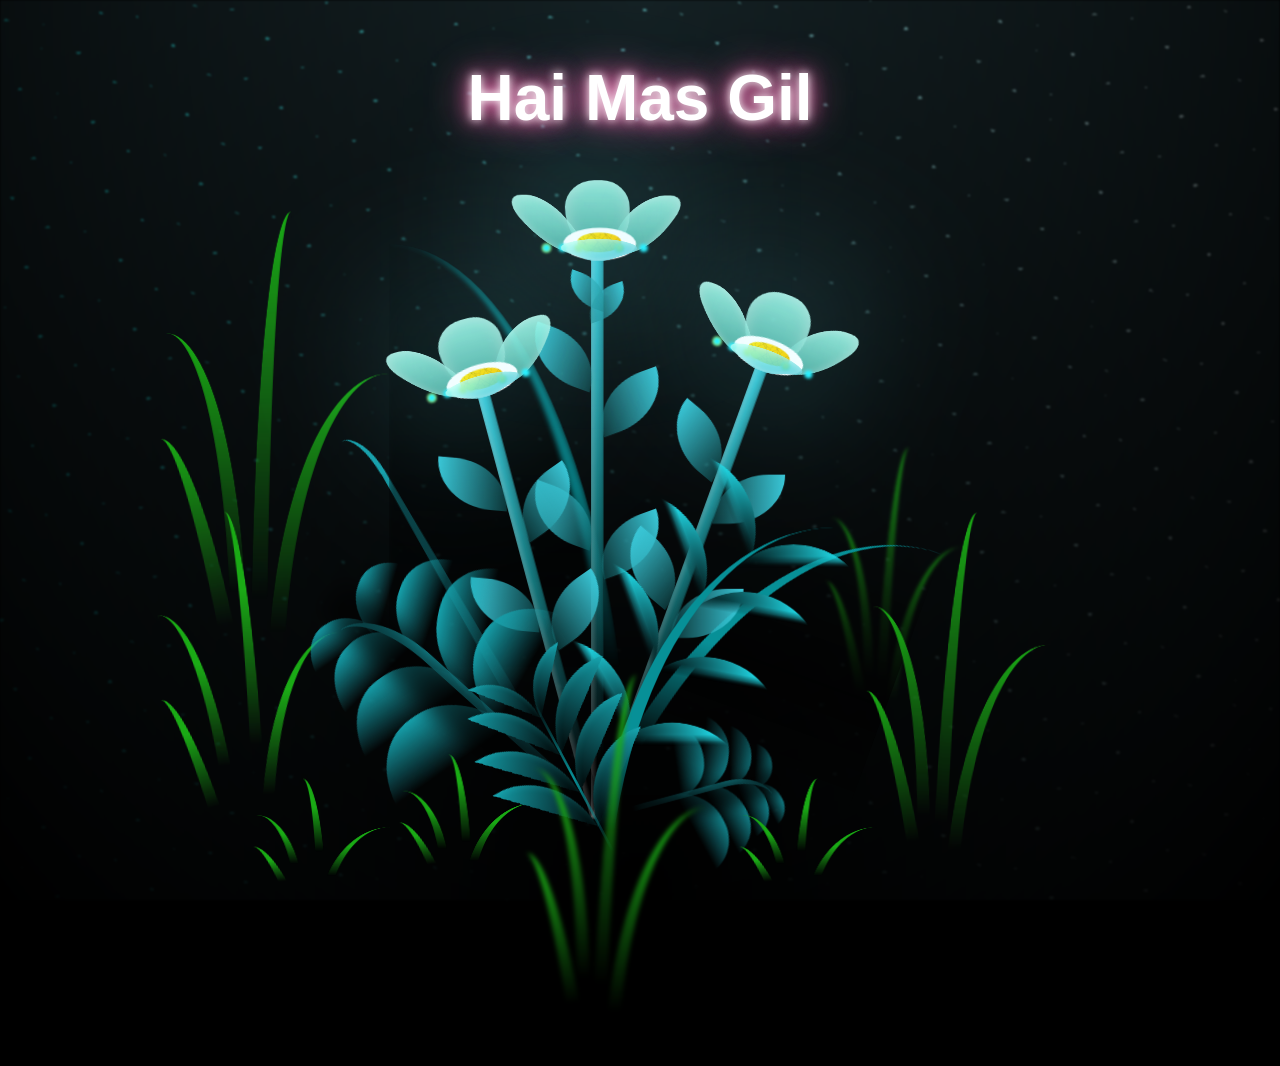
<file: flower.html>
<!DOCTYPE html>
<html lang="en">
<head>
    <meta charset="UTF-8">
    <meta http-equiv="X-UA-Compatible" content="IE=edge">
    <meta name="viewport" content="width=device-width, initial-scale=1.0">
    <link rel="stylesheet" href="css/main.css">
    <link rel="icon" href="img/flowers.png" type="image/x-icon">
    <title>flowers</title>
</head>
<body class="container">
  <!-- Pembuat code: https://codepen.io/mdusmanansari/pen/BamepLe -->
    <div class="typing-container">
    <p class="typing-text"></p>
</div>
    <div class="night"></div>
    <div class="flowers">
      <div class="flower flower--1">
        <div class="flower__leafs flower__leafs--1">
          <div class="flower__leaf flower__leaf--1"></div>
          <div class="flower__leaf flower__leaf--2"></div>
          <div class="flower__leaf flower__leaf--3"></div>
          <div class="flower__leaf flower__leaf--4"></div>
          <div class="flower__white-circle"></div>
  
          <div class="flower__light flower__light--1"></div>
          <div class="flower__light flower__light--2"></div>
          <div class="flower__light flower__light--3"></div>
          <div class="flower__light flower__light--4"></div>
          <div class="flower__light flower__light--5"></div>
          <div class="flower__light flower__light--6"></div>
          <div class="flower__light flower__light--7"></div>
          <div class="flower__light flower__light--8"></div>
  
        </div>
        <div class="flower__line">
          <div class="flower__line__leaf flower__line__leaf--1"></div>
          <div class="flower__line__leaf flower__line__leaf--2"></div>
          <div class="flower__line__leaf flower__line__leaf--3"></div>
          <div class="flower__line__leaf flower__line__leaf--4"></div>
          <div class="flower__line__leaf flower__line__leaf--5"></div>
          <div class="flower__line__leaf flower__line__leaf--6"></div>
        </div>
      </div>
  
      <div class="flower flower--2">
        <div class="flower__leafs flower__leafs--2">
          <div class="flower__leaf flower__leaf--1"></div>
          <div class="flower__leaf flower__leaf--2"></div>
          <div class="flower__leaf flower__leaf--3"></div>
          <div class="flower__leaf flower__leaf--4"></div>
          <div class="flower__white-circle"></div>
  
          <div class="flower__light flower__light--1"></div>
          <div class="flower__light flower__light--2"></div>
          <div class="flower__light flower__light--3"></div>
          <div class="flower__light flower__light--4"></div>
          <div class="flower__light flower__light--5"></div>
          <div class="flower__light flower__light--6"></div>
          <div class="flower__light flower__light--7"></div>
          <div class="flower__light flower__light--8"></div>
  
        </div>
        <div class="flower__line">
          <div class="flower__line__leaf flower__line__leaf--1"></div>
          <div class="flower__line__leaf flower__line__leaf--2"></div>
          <div class="flower__line__leaf flower__line__leaf--3"></div>
          <div class="flower__line__leaf flower__line__leaf--4"></div>
        </div>
      </div>
  
      <div class="flower flower--3">
        <div class="flower__leafs flower__leafs--3">
          <div class="flower__leaf flower__leaf--1"></div>
          <div class="flower__leaf flower__leaf--2"></div>
          <div class="flower__leaf flower__leaf--3"></div>
          <div class="flower__leaf flower__leaf--4"></div>
          <div class="flower__white-circle"></div>
  
          <div class="flower__light flower__light--1"></div>
          <div class="flower__light flower__light--2"></div>
          <div class="flower__light flower__light--3"></div>
          <div class="flower__light flower__light--4"></div>
          <div class="flower__light flower__light--5"></div>
          <div class="flower__light flower__light--6"></div>
          <div class="flower__light flower__light--7"></div>
          <div class="flower__light flower__light--8"></div>
  
        </div>
        <div class="flower__line">
          <div class="flower__line__leaf flower__line__leaf--1"></div>
          <div class="flower__line__leaf flower__line__leaf--2"></div>
          <div class="flower__line__leaf flower__line__leaf--3"></div>
          <div class="flower__line__leaf flower__line__leaf--4"></div>
        </div>
      </div>
  
      <div class="grow-ans" style="--d:1.2s">
        <div class="flower__g-long">
          <div class="flower__g-long__top"></div>
          <div class="flower__g-long__bottom"></div>
        </div>
      </div>
  
      <div class="growing-grass">
        <div class="flower__grass flower__grass--1">
          <div class="flower__grass--top"></div>
          <div class="flower__grass--bottom"></div>
          <div class="flower__grass__leaf flower__grass__leaf--1"></div>
          <div class="flower__grass__leaf flower__grass__leaf--2"></div>
          <div class="flower__grass__leaf flower__grass__leaf--3"></div>
          <div class="flower__grass__leaf flower__grass__leaf--4"></div>
          <div class="flower__grass__leaf flower__grass__leaf--5"></div>
          <div class="flower__grass__leaf flower__grass__leaf--6"></div>
          <div class="flower__grass__leaf flower__grass__leaf--7"></div>
          <div class="flower__grass__leaf flower__grass__leaf--8"></div>
          <div class="flower__grass__overlay"></div>
        </div>
      </div>
  
      <div class="growing-grass">
        <div class="flower__grass flower__grass--2">
          <div class="flower__grass--top"></div>
          <div class="flower__grass--bottom"></div>
          <div class="flower__grass__leaf flower__grass__leaf--1"></div>
          <div class="flower__grass__leaf flower__grass__leaf--2"></div>
          <div class="flower__grass__leaf flower__grass__leaf--3"></div>
          <div class="flower__grass__leaf flower__grass__leaf--4"></div>
          <div class="flower__grass__leaf flower__grass__leaf--5"></div>
          <div class="flower__grass__leaf flower__grass__leaf--6"></div>
          <div class="flower__grass__leaf flower__grass__leaf--7"></div>
          <div class="flower__grass__leaf flower__grass__leaf--8"></div>
          <div class="flower__grass__overlay"></div>
        </div>
      </div>
  
      <div class="grow-ans" style="--d:2.4s">
        <div class="flower__g-right flower__g-right--1">
          <div class="leaf"></div>
        </div>
      </div>
  
      <div class="grow-ans" style="--d:2.8s">
        <div class="flower__g-right flower__g-right--2">
          <div class="leaf"></div>
        </div>
      </div>
  
      <div class="grow-ans" style="--d:2.8s">
        <div class="flower__g-front">
          <div class="flower__g-front__leaf-wrapper flower__g-front__leaf-wrapper--1">
            <div class="flower__g-front__leaf"></div>
          </div>
          <div class="flower__g-front__leaf-wrapper flower__g-front__leaf-wrapper--2">
            <div class="flower__g-front__leaf"></div>
          </div>
          <div class="flower__g-front__leaf-wrapper flower__g-front__leaf-wrapper--3">
            <div class="flower__g-front__leaf"></div>
          </div>
          <div class="flower__g-front__leaf-wrapper flower__g-front__leaf-wrapper--4">
            <div class="flower__g-front__leaf"></div>
          </div>
          <div class="flower__g-front__leaf-wrapper flower__g-front__leaf-wrapper--5">
            <div class="flower__g-front__leaf"></div>
          </div>
          <div class="flower__g-front__leaf-wrapper flower__g-front__leaf-wrapper--6">
            <div class="flower__g-front__leaf"></div>
          </div>
          <div class="flower__g-front__leaf-wrapper flower__g-front__leaf-wrapper--7">
            <div class="flower__g-front__leaf"></div>
          </div>
          <div class="flower__g-front__leaf-wrapper flower__g-front__leaf-wrapper--8">
            <div class="flower__g-front__leaf"></div>
          </div>
          <div class="flower__g-front__line"></div>
        </div>
      </div>
  
      <div class="grow-ans" style="--d:3.2s">
        <div class="flower__g-fr">
          <div class="leaf"></div>
          <div class="flower__g-fr__leaf flower__g-fr__leaf--1"></div>
          <div class="flower__g-fr__leaf flower__g-fr__leaf--2"></div>
          <div class="flower__g-fr__leaf flower__g-fr__leaf--3"></div>
          <div class="flower__g-fr__leaf flower__g-fr__leaf--4"></div>
          <div class="flower__g-fr__leaf flower__g-fr__leaf--5"></div>
          <div class="flower__g-fr__leaf flower__g-fr__leaf--6"></div>
          <div class="flower__g-fr__leaf flower__g-fr__leaf--7"></div>
          <div class="flower__g-fr__leaf flower__g-fr__leaf--8"></div>
        </div>
      </div>
  
      <div class="long-g long-g--0">
        <div class="grow-ans" style="--d:3s">
          <div class="leaf leaf--0"></div>
        </div>
        <div class="grow-ans" style="--d:2.2s">
          <div class="leaf leaf--1"></div>
        </div>
        <div class="grow-ans" style="--d:3.4s">
          <div class="leaf leaf--2"></div>
        </div>
        <div class="grow-ans" style="--d:3.6s">
          <div class="leaf leaf--3"></div>
        </div>
      </div>
  
      <div class="long-g long-g--1">
        <div class="grow-ans" style="--d:3.6s">
          <div class="leaf leaf--0"></div>
        </div>
        <div class="grow-ans" style="--d:3.8s">
          <div class="leaf leaf--1"></div>
        </div>
        <div class="grow-ans" style="--d:4s">
          <div class="leaf leaf--2"></div>
        </div>
        <div class="grow-ans" style="--d:4.2s">
          <div class="leaf leaf--3"></div>
        </div>
      </div>
  
      <div class="long-g long-g--2">
        <div class="grow-ans" style="--d:4s">
          <div class="leaf leaf--0"></div>
        </div>
        <div class="grow-ans" style="--d:4.2s">
          <div class="leaf leaf--1"></div>
        </div>
        <div class="grow-ans" style="--d:4.4s">
          <div class="leaf leaf--2"></div>
        </div>
        <div class="grow-ans" style="--d:4.6s">
          <div class="leaf leaf--3"></div>
        </div>
      </div>
  
      <div class="long-g long-g--3">
        <div class="grow-ans" style="--d:4s">
          <div class="leaf leaf--0"></div>
        </div>
        <div class="grow-ans" style="--d:4.2s">
          <div class="leaf leaf--1"></div>
        </div>
        <div class="grow-ans" style="--d:3s">
          <div class="leaf leaf--2"></div>
        </div>
        <div class="grow-ans" style="--d:3.6s">
          <div class="leaf leaf--3"></div>
        </div>
      </div>
  
      <div class="long-g long-g--4">
        <div class="grow-ans" style="--d:4s">
          <div class="leaf leaf--0"></div>
        </div>
        <div class="grow-ans" style="--d:4.2s">
          <div class="leaf leaf--1"></div>
        </div>
        <div class="grow-ans" style="--d:3s">
          <div class="leaf leaf--2"></div>
        </div>
        <div class="grow-ans" style="--d:3.6s">
          <div class="leaf leaf--3"></div>
        </div>
      </div>
  
      <div class="long-g long-g--5">
        <div class="grow-ans" style="--d:4s">
          <div class="leaf leaf--0"></div>
        </div>
        <div class="grow-ans" style="--d:4.2s">
          <div class="leaf leaf--1"></div>
        </div>
        <div class="grow-ans" style="--d:3s">
          <div class="leaf leaf--2"></div>
        </div>
        <div class="grow-ans" style="--d:3.6s">
          <div class="leaf leaf--3"></div>
        </div>
      </div>
  
      <div class="long-g long-g--6">
        <div class="grow-ans" style="--d:4.2s">
          <div class="leaf leaf--0"></div>
        </div>
        <div class="grow-ans" style="--d:4.4s">
          <div class="leaf leaf--1"></div>
        </div>
        <div class="grow-ans" style="--d:4.6s">
          <div class="leaf leaf--2"></div>
        </div>
        <div class="grow-ans" style="--d:4.8s">
          <div class="leaf leaf--3"></div>
        </div>
      </div>
  
      <div class="long-g long-g--7">
        <div class="grow-ans" style="--d:3s">
          <div class="leaf leaf--0"></div>
        </div>
        <div class="grow-ans" style="--d:3.2s">
          <div class="leaf leaf--1"></div>
        </div>
        <div class="grow-ans" style="--d:3.5s">
          <div class="leaf leaf--2"></div>
        </div>
        <div class="grow-ans" style="--d:3.6s">
          <div class="leaf leaf--3"></div>
        </div>
      </div>
    </div>
    <div class="hearts">
    <span>❤</span>
    <span>❤</span>
    <span>❤</span>
    <span>❤</span>
    <span>❤</span>
    <span>❤</span>
</div>
    <script src="main.js"></script>
  </body>
</html>
</file>
<file: css/main.css>
*,
*::after,
*::before {
  padding: 0;
  margin: 0;
  box-sizing: border-box;
}

:root {
  --dark-color: #000;
}

body {
  display: flex;
  align-items: flex-end;
  justify-content: center;
  min-height: 100vh;
  background-color: var(--dark-color);
  overflow: hidden;
  perspective: 1000px;
}

.night {
  position: fixed;
  left: 50%;
  top: 0;
  transform: translateX(-50%);
  width: 100%;
  height: 100%;
  filter: blur(0.1vmin);
  background-image: radial-gradient(ellipse at top, transparent 0%, var(--dark-color)), radial-gradient(ellipse at bottom, var(--dark-color), rgba(145, 233, 255, 0.2)), repeating-linear-gradient(220deg, rgb(0, 0, 0) 0px, rgb(0, 0, 0) 19px, transparent 19px, transparent 22px), repeating-linear-gradient(189deg, rgb(0, 0, 0) 0px, rgb(0, 0, 0) 19px, transparent 19px, transparent 22px), repeating-linear-gradient(148deg, rgb(0, 0, 0) 0px, rgb(0, 0, 0) 19px, transparent 19px, transparent 22px), linear-gradient(90deg, rgb(0, 255, 250), rgb(240, 240, 240));
}

.flowers {
  position: relative;
  transform: scale(0.9);
}

.flower {
  position: absolute;
  bottom: 10vmin;
  transform-origin: bottom center;
  z-index: 10;
  --fl-speed: 0.8s;
}
.flower--1 {
  -webkit-animation: moving-flower-1 4s linear infinite;
          animation: moving-flower-1 4s linear infinite;
}
.flower--1 .flower__line {
  height: 70vmin;
  -webkit-animation-delay: 0.3s;
          animation-delay: 0.3s;
}
.flower--1 .flower__line__leaf--1 {
  -webkit-animation: blooming-leaf-right var(--fl-speed) 1.6s backwards;
          animation: blooming-leaf-right var(--fl-speed) 1.6s backwards;
}
.flower--1 .flower__line__leaf--2 {
  -webkit-animation: blooming-leaf-right var(--fl-speed) 1.4s backwards;
          animation: blooming-leaf-right var(--fl-speed) 1.4s backwards;
}
.flower--1 .flower__line__leaf--3 {
  -webkit-animation: blooming-leaf-left var(--fl-speed) 1.2s backwards;
          animation: blooming-leaf-left var(--fl-speed) 1.2s backwards;
}
.flower--1 .flower__line__leaf--4 {
  -webkit-animation: blooming-leaf-left var(--fl-speed) 1s backwards;
          animation: blooming-leaf-left var(--fl-speed) 1s backwards;
}
.flower--1 .flower__line__leaf--5 {
  -webkit-animation: blooming-leaf-right var(--fl-speed) 1.8s backwards;
          animation: blooming-leaf-right var(--fl-speed) 1.8s backwards;
}
.flower--1 .flower__line__leaf--6 {
  -webkit-animation: blooming-leaf-left var(--fl-speed) 2s backwards;
          animation: blooming-leaf-left var(--fl-speed) 2s backwards;
}
.flower--2 {
  left: 50%;
  transform: rotate(20deg);
  -webkit-animation: moving-flower-2 4s linear infinite;
          animation: moving-flower-2 4s linear infinite;
}
.flower--2 .flower__line {
  height: 60vmin;
  -webkit-animation-delay: 0.6s;
          animation-delay: 0.6s;
}
.flower--2 .flower__line__leaf--1 {
  -webkit-animation: blooming-leaf-right var(--fl-speed) 1.9s backwards;
          animation: blooming-leaf-right var(--fl-speed) 1.9s backwards;
}
.flower--2 .flower__line__leaf--2 {
  -webkit-animation: blooming-leaf-right var(--fl-speed) 1.7s backwards;
          animation: blooming-leaf-right var(--fl-speed) 1.7s backwards;
}
.flower--2 .flower__line__leaf--3 {
  -webkit-animation: blooming-leaf-left var(--fl-speed) 1.5s backwards;
          animation: blooming-leaf-left var(--fl-speed) 1.5s backwards;
}
.flower--2 .flower__line__leaf--4 {
  -webkit-animation: blooming-leaf-left var(--fl-speed) 1.3s backwards;
          animation: blooming-leaf-left var(--fl-speed) 1.3s backwards;
}
.flower--3 {
  left: 50%;
  transform: rotate(-15deg);
  -webkit-animation: moving-flower-3 4s linear infinite;
          animation: moving-flower-3 4s linear infinite;
}
.flower--3 .flower__line {
  -webkit-animation-delay: 0.9s;
          animation-delay: 0.9s;
}
.flower--3 .flower__line__leaf--1 {
  -webkit-animation: blooming-leaf-right var(--fl-speed) 2.5s backwards;
          animation: blooming-leaf-right var(--fl-speed) 2.5s backwards;
}
.flower--3 .flower__line__leaf--2 {
  -webkit-animation: blooming-leaf-right var(--fl-speed) 2.3s backwards;
          animation: blooming-leaf-right var(--fl-speed) 2.3s backwards;
}
.flower--3 .flower__line__leaf--3 {
  -webkit-animation: blooming-leaf-left var(--fl-speed) 2.1s backwards;
          animation: blooming-leaf-left var(--fl-speed) 2.1s backwards;
}
.flower--3 .flower__line__leaf--4 {
  -webkit-animation: blooming-leaf-left var(--fl-speed) 1.9s backwards;
          animation: blooming-leaf-left var(--fl-speed) 1.9s backwards;
}
.flower__leafs {
  position: relative;
  -webkit-animation: blooming-flower 2s backwards;
          animation: blooming-flower 2s backwards;
}
.flower__leafs--1 {
  -webkit-animation-delay: 1.1s;
          animation-delay: 1.1s;
}
.flower__leafs--2 {
  -webkit-animation-delay: 1.4s;
          animation-delay: 1.4s;
}
.flower__leafs--3 {
  -webkit-animation-delay: 1.7s;
          animation-delay: 1.7s;
}
.flower__leafs::after {
  content: "";
  position: absolute;
  left: 0;
  top: 0;
  transform: translate(-50%, -100%);
  width: 8vmin;
  height: 8vmin;
  background-color: #6bf0ff;
  filter: blur(10vmin);
}
.flower__leaf {
  position: absolute;
  bottom: 0;
  left: 50%;
  width: 8vmin;
  height: 11vmin;
  border-radius: 51% 49% 47% 53%/44% 45% 55% 69%;
  background-color: #a7ffee;
  background-image: linear-gradient(to top, #54b8aa, #a7ffee);
  transform-origin: bottom center;
  opacity: 0.9;
  box-shadow: inset 0 0 2vmin rgba(255, 255, 255, 0.5);
}
.flower__leaf--1 {
  transform: translate(-10%, 1%) rotateY(40deg) rotateX(-50deg);
}
.flower__leaf--2 {
  transform: translate(-50%, -4%) rotateX(40deg);
}
.flower__leaf--3 {
  transform: translate(-90%, 0%) rotateY(45deg) rotateX(50deg);
}
.flower__leaf--4 {
  width: 8vmin;
  height: 8vmin;
  transform-origin: bottom left;
  border-radius: 4vmin 10vmin 4vmin 4vmin;
  transform: translate(0%, 18%) rotateX(70deg) rotate(-43deg);
  background-image: linear-gradient(to top, #39c6d6, #a7ffee);
  z-index: 1;
  opacity: 0.8;
}
.flower__white-circle {
  position: absolute;
  left: -3.5vmin;
  top: -3vmin;
  width: 9vmin;
  height: 4vmin;
  border-radius: 50%;
  background-color: #fff;
}
.flower__white-circle::after {
  content: "";
  position: absolute;
  left: 50%;
  top: 45%;
  transform: translate(-50%, -50%);
  width: 60%;
  height: 60%;
  border-radius: inherit;
  background-image: repeating-linear-gradient(135deg, rgba(0, 0, 0, 0.03) 0px, rgba(0, 0, 0, 0.03) 1px, transparent 1px, transparent 12px), repeating-linear-gradient(45deg, rgba(0, 0, 0, 0.03) 0px, rgba(0, 0, 0, 0.03) 1px, transparent 1px, transparent 12px), repeating-linear-gradient(67.5deg, rgba(0, 0, 0, 0.03) 0px, rgba(0, 0, 0, 0.03) 1px, transparent 1px, transparent 12px), repeating-linear-gradient(135deg, rgba(0, 0, 0, 0.03) 0px, rgba(0, 0, 0, 0.03) 1px, transparent 1px, transparent 12px), repeating-linear-gradient(45deg, rgba(0, 0, 0, 0.03) 0px, rgba(0, 0, 0, 0.03) 1px, transparent 1px, transparent 12px), repeating-linear-gradient(112.5deg, rgba(0, 0, 0, 0.03) 0px, rgba(0, 0, 0, 0.03) 1px, transparent 1px, transparent 12px), repeating-linear-gradient(112.5deg, rgba(0, 0, 0, 0.03) 0px, rgba(0, 0, 0, 0.03) 1px, transparent 1px, transparent 12px), repeating-linear-gradient(45deg, rgba(0, 0, 0, 0.03) 0px, rgba(0, 0, 0, 0.03) 1px, transparent 1px, transparent 12px), repeating-linear-gradient(22.5deg, rgba(0, 0, 0, 0.03) 0px, rgba(0, 0, 0, 0.03) 1px, transparent 1px, transparent 12px), repeating-linear-gradient(45deg, rgba(0, 0, 0, 0.03) 0px, rgba(0, 0, 0, 0.03) 1px, transparent 1px, transparent 12px), repeating-linear-gradient(22.5deg, rgba(0, 0, 0, 0.03) 0px, rgba(0, 0, 0, 0.03) 1px, transparent 1px, transparent 12px), repeating-linear-gradient(135deg, rgba(0, 0, 0, 0.03) 0px, rgba(0, 0, 0, 0.03) 1px, transparent 1px, transparent 12px), repeating-linear-gradient(157.5deg, rgba(0, 0, 0, 0.03) 0px, rgba(0, 0, 0, 0.03) 1px, transparent 1px, transparent 12px), repeating-linear-gradient(67.5deg, rgba(0, 0, 0, 0.03) 0px, rgba(0, 0, 0, 0.03) 1px, transparent 1px, transparent 12px), repeating-linear-gradient(67.5deg, rgba(0, 0, 0, 0.03) 0px, rgba(0, 0, 0, 0.03) 1px, transparent 1px, transparent 12px), linear-gradient(90deg, rgb(255, 235, 18), rgb(255, 206, 0));
}
.flower__line {
  height: 55vmin;
  width: 1.5vmin;
  background-image: linear-gradient(to left, rgba(0, 0, 0, 0.2), transparent, rgba(255, 255, 255, 0.2)), linear-gradient(to top, transparent 10%, #14757a, #39c6d6);
  box-shadow: inset 0 0 2px rgba(0, 0, 0, 0.5);
  -webkit-animation: grow-flower-tree 4s backwards;
          animation: grow-flower-tree 4s backwards;
}
.flower__line__leaf {
  --w: 7vmin;
  --h: calc(var(--w) + 2vmin);
  position: absolute;
  top: 20%;
  left: 90%;
  width: var(--w);
  height: var(--h);
  border-top-right-radius: var(--h);
  border-bottom-left-radius: var(--h);
  background-image: linear-gradient(to top, rgba(20, 117, 122, 0.4), #39c6d6);
}
.flower__line__leaf--1 {
  transform: rotate(70deg) rotateY(30deg);
}
.flower__line__leaf--2 {
  top: 45%;
  transform: rotate(70deg) rotateY(30deg);
}
.flower__line__leaf--3, .flower__line__leaf--4, .flower__line__leaf--6 {
  border-top-right-radius: 0;
  border-bottom-left-radius: 0;
  border-top-left-radius: var(--h);
  border-bottom-right-radius: var(--h);
  left: -460%;
  top: 12%;
  transform: rotate(-70deg) rotateY(30deg);
}
.flower__line__leaf--4 {
  top: 40%;
}
.flower__line__leaf--5 {
  top: 0;
  transform-origin: left;
  transform: rotate(70deg) rotateY(30deg) scale(0.6);
}
.flower__line__leaf--6 {
  top: -2%;
  left: -450%;
  transform-origin: right;
  transform: rotate(-70deg) rotateY(30deg) scale(0.6);
}
.flower__light {
  position: absolute;
  bottom: 0vmin;
  width: 1vmin;
  height: 1vmin;
  background-color: rgb(255, 251, 0);
  border-radius: 50%;
  filter: blur(0.2vmin);
  -webkit-animation: light-ans 4s linear infinite backwards;
          animation: light-ans 4s linear infinite backwards;
}
.flower__light:nth-child(odd) {
  background-color: #23f0ff;
}
.flower__light--1 {
  left: -2vmin;
  -webkit-animation-delay: 1s;
          animation-delay: 1s;
}
.flower__light--2 {
  left: 3vmin;
  -webkit-animation-delay: 0.5s;
          animation-delay: 0.5s;
}
.flower__light--3 {
  left: -6vmin;
  -webkit-animation-delay: 0.3s;
          animation-delay: 0.3s;
}
.flower__light--4 {
  left: 6vmin;
  -webkit-animation-delay: 0.9s;
          animation-delay: 0.9s;
}
.flower__light--5 {
  left: -1vmin;
  -webkit-animation-delay: 1.5s;
          animation-delay: 1.5s;
}
.flower__light--6 {
  left: -4vmin;
  -webkit-animation-delay: 3s;
          animation-delay: 3s;
}
.flower__light--7 {
  left: 3vmin;
  -webkit-animation-delay: 2s;
          animation-delay: 2s;
}
.flower__light--8 {
  left: -6vmin;
  -webkit-animation-delay: 3.5s;
          animation-delay: 3.5s;
}
.flower__grass {
  --c: #159faa;
  --line-w: 1.5vmin;
  position: absolute;
  bottom: 12vmin;
  left: -7vmin;
  display: flex;
  flex-direction: column;
  align-items: flex-end;
  z-index: 20;
  transform-origin: bottom center;
  transform: rotate(-48deg) rotateY(40deg);
}
.flower__grass--1 {
  -webkit-animation: moving-grass 2s linear infinite;
          animation: moving-grass 2s linear infinite;
}
.flower__grass--2 {
  left: 2vmin;
  bottom: 10vmin;
  transform: scale(0.5) rotate(75deg) rotateX(10deg) rotateY(-200deg);
  opacity: 0.8;
  z-index: 0;
  -webkit-animation: moving-grass--2 1.5s linear infinite;
          animation: moving-grass--2 1.5s linear infinite;
}
.flower__grass--top {
  width: 7vmin;
  height: 10vmin;
  border-top-right-radius: 100%;
  border-right: var(--line-w) solid var(--c);
  transform-origin: bottom center;
  transform: rotate(-2deg);
}
.flower__grass--bottom {
  margin-top: -2px;
  width: var(--line-w);
  height: 25vmin;
  background-image: linear-gradient(to top, transparent, var(--c));
}
.flower__grass__leaf {
  --size: 10vmin;
  position: absolute;
  width: calc(var(--size) * 2.1);
  height: var(--size);
  border-top-left-radius: var(--size);
  border-top-right-radius: var(--size);
  background-image: linear-gradient(to top, transparent, transparent 30%, var(--c));
  z-index: 100;
}
.flower__grass__leaf--1 {
  top: -6%;
  left: 30%;
  --size: 6vmin;
  transform: rotate(-20deg);
  -webkit-animation: growing-grass-ans--1 2s 2.6s backwards;
          animation: growing-grass-ans--1 2s 2.6s backwards;
}
@-webkit-keyframes growing-grass-ans--1 {
  0% {
    transform-origin: bottom left;
    transform: rotate(-20deg) scale(0);
  }
}
@keyframes growing-grass-ans--1 {
  0% {
    transform-origin: bottom left;
    transform: rotate(-20deg) scale(0);
  }
}
.flower__grass__leaf--2 {
  top: -5%;
  left: -110%;
  --size: 6vmin;
  transform: rotate(10deg);
  -webkit-animation: growing-grass-ans--2 2s 2.4s linear backwards;
          animation: growing-grass-ans--2 2s 2.4s linear backwards;
}
@-webkit-keyframes growing-grass-ans--2 {
  0% {
    transform-origin: bottom right;
    transform: rotate(10deg) scale(0);
  }
}
@keyframes growing-grass-ans--2 {
  0% {
    transform-origin: bottom right;
    transform: rotate(10deg) scale(0);
  }
}
.flower__grass__leaf--3 {
  top: 5%;
  left: 60%;
  --size: 8vmin;
  transform: rotate(-18deg) rotateX(-20deg);
  -webkit-animation: growing-grass-ans--3 2s 2.2s linear backwards;
          animation: growing-grass-ans--3 2s 2.2s linear backwards;
}
@-webkit-keyframes growing-grass-ans--3 {
  0% {
    transform-origin: bottom left;
    transform: rotate(-18deg) rotateX(-20deg) scale(0);
  }
}
@keyframes growing-grass-ans--3 {
  0% {
    transform-origin: bottom left;
    transform: rotate(-18deg) rotateX(-20deg) scale(0);
  }
}
.flower__grass__leaf--4 {
  top: 6%;
  left: -135%;
  --size: 8vmin;
  transform: rotate(2deg);
  -webkit-animation: growing-grass-ans--4 2s 2s linear backwards;
          animation: growing-grass-ans--4 2s 2s linear backwards;
}
@-webkit-keyframes growing-grass-ans--4 {
  0% {
    transform-origin: bottom right;
    transform: rotate(2deg) scale(0);
  }
}
@keyframes growing-grass-ans--4 {
  0% {
    transform-origin: bottom right;
    transform: rotate(2deg) scale(0);
  }
}
.flower__grass__leaf--5 {
  top: 20%;
  left: 60%;
  --size: 10vmin;
  transform: rotate(-24deg) rotateX(-20deg);
  -webkit-animation: growing-grass-ans--5 2s 1.8s linear backwards;
          animation: growing-grass-ans--5 2s 1.8s linear backwards;
}
@-webkit-keyframes growing-grass-ans--5 {
  0% {
    transform-origin: bottom left;
    transform: rotate(-24deg) rotateX(-20deg) scale(0);
  }
}
@keyframes growing-grass-ans--5 {
  0% {
    transform-origin: bottom left;
    transform: rotate(-24deg) rotateX(-20deg) scale(0);
  }
}
.flower__grass__leaf--6 {
  top: 22%;
  left: -180%;
  --size: 10vmin;
  transform: rotate(10deg);
  -webkit-animation: growing-grass-ans--6 2s 1.6s linear backwards;
          animation: growing-grass-ans--6 2s 1.6s linear backwards;
}
@-webkit-keyframes growing-grass-ans--6 {
  0% {
    transform-origin: bottom right;
    transform: rotate(10deg) scale(0);
  }
}
@keyframes growing-grass-ans--6 {
  0% {
    transform-origin: bottom right;
    transform: rotate(10deg) scale(0);
  }
}
.flower__grass__leaf--7 {
  top: 39%;
  left: 70%;
  --size: 10vmin;
  transform: rotate(-10deg);
  -webkit-animation: growing-grass-ans--7 2s 1.4s linear backwards;
          animation: growing-grass-ans--7 2s 1.4s linear backwards;
}
@-webkit-keyframes growing-grass-ans--7 {
  0% {
    transform-origin: bottom left;
    transform: rotate(-10deg) scale(0);
  }
}
@keyframes growing-grass-ans--7 {
  0% {
    transform-origin: bottom left;
    transform: rotate(-10deg) scale(0);
  }
}
.flower__grass__leaf--8 {
  top: 40%;
  left: -215%;
  --size: 11vmin;
  transform: rotate(10deg);
  -webkit-animation: growing-grass-ans--8 2s 1.2s linear backwards;
          animation: growing-grass-ans--8 2s 1.2s linear backwards;
}
@-webkit-keyframes growing-grass-ans--8 {
  0% {
    transform-origin: bottom right;
    transform: rotate(10deg) scale(0);
  }
}
@keyframes growing-grass-ans--8 {
  0% {
    transform-origin: bottom right;
    transform: rotate(10deg) scale(0);
  }
}
.flower__grass__overlay {
  position: absolute;
  top: -10%;
  right: 0%;
  width: 100%;
  height: 100%;
  background-color: rgba(0, 0, 0, 0.6);
  filter: blur(1.5vmin);
  z-index: 100;
}
.flower__g-long {
  --w: 2vmin;
  --h: 6vmin;
  --c: #159faa;
  position: absolute;
  bottom: 10vmin;
  left: -3vmin;
  transform-origin: bottom center;
  transform: rotate(-30deg) rotateY(-20deg);
  display: flex;
  flex-direction: column;
  align-items: flex-end;
  -webkit-animation: flower-g-long-ans 3s linear infinite;
          animation: flower-g-long-ans 3s linear infinite;
}
@-webkit-keyframes flower-g-long-ans {
  0%, 100% {
    transform: rotate(-30deg) rotateY(-20deg);
  }
  50% {
    transform: rotate(-32deg) rotateY(-20deg);
  }
}
@keyframes flower-g-long-ans {
  0%, 100% {
    transform: rotate(-30deg) rotateY(-20deg);
  }
  50% {
    transform: rotate(-32deg) rotateY(-20deg);
  }
}
.flower__g-long__top {
  top: calc(var(--h) * -1);
  width: calc(var(--w) + 1vmin);
  height: var(--h);
  border-top-right-radius: 100%;
  border-right: 0.7vmin solid var(--c);
  transform: translate(-0.7vmin, 1vmin);
}
.flower__g-long__bottom {
  width: var(--w);
  height: 50vmin;
  transform-origin: bottom center;
  background-image: linear-gradient(to top, transparent 30%, var(--c));
  box-shadow: inset 0 0 2px rgba(0, 0, 0, 0.5);
  -webkit-clip-path: polygon(35% 0, 65% 1%, 100% 100%, 0% 100%);
          clip-path: polygon(35% 0, 65% 1%, 100% 100%, 0% 100%);
}
.flower__g-right {
  position: absolute;
  bottom: 6vmin;
  left: -2vmin;
  transform-origin: bottom left;
  transform: rotate(20deg);
}
.flower__g-right .leaf {
  width: 30vmin;
  height: 50vmin;
  border-top-left-radius: 100%;
  border-left: 2vmin solid #079097;
  background-image: linear-gradient(to bottom, transparent, var(--dark-color) 60%);
  -webkit-mask-image: linear-gradient(to top, transparent 30%, #079097 60%);
}
.flower__g-right--1 {
  -webkit-animation: flower-g-right-ans 2.5s linear infinite;
          animation: flower-g-right-ans 2.5s linear infinite;
}
.flower__g-right--2 {
  left: 5vmin;
  transform: rotateY(-180deg);
  -webkit-animation: flower-g-right-ans--2 3s linear infinite;
          animation: flower-g-right-ans--2 3s linear infinite;
}
.flower__g-right--2 .leaf {
  height: 75vmin;
  filter: blur(0.3vmin);
  opacity: 0.8;
}
@-webkit-keyframes flower-g-right-ans {
  0%, 100% {
    transform: rotate(20deg);
  }
  50% {
    transform: rotate(24deg) rotateX(-20deg);
  }
}
@keyframes flower-g-right-ans {
  0%, 100% {
    transform: rotate(20deg);
  }
  50% {
    transform: rotate(24deg) rotateX(-20deg);
  }
}
@-webkit-keyframes flower-g-right-ans--2 {
  0%, 100% {
    transform: rotateY(-180deg) rotate(0deg) rotateX(-20deg);
  }
  50% {
    transform: rotateY(-180deg) rotate(6deg) rotateX(-20deg);
  }
}
@keyframes flower-g-right-ans--2 {
  0%, 100% {
    transform: rotateY(-180deg) rotate(0deg) rotateX(-20deg);
  }
  50% {
    transform: rotateY(-180deg) rotate(6deg) rotateX(-20deg);
  }
}
.flower__g-front {
  position: absolute;
  bottom: 6vmin;
  left: 2.5vmin;
  z-index: 100;
  transform-origin: bottom center;
  transform: rotate(-28deg) rotateY(30deg) scale(1.04);
  -webkit-animation: flower__g-front-ans 2s linear infinite;
          animation: flower__g-front-ans 2s linear infinite;
}
@-webkit-keyframes flower__g-front-ans {
  0%, 100% {
    transform: rotate(-28deg) rotateY(30deg) scale(1.04);
  }
  50% {
    transform: rotate(-35deg) rotateY(40deg) scale(1.04);
  }
}
@keyframes flower__g-front-ans {
  0%, 100% {
    transform: rotate(-28deg) rotateY(30deg) scale(1.04);
  }
  50% {
    transform: rotate(-35deg) rotateY(40deg) scale(1.04);
  }
}
.flower__g-front__line {
  width: 0.3vmin;
  height: 20vmin;
  background-image: linear-gradient(to top, transparent, #079097, transparent 100%);
  position: relative;
}
.flower__g-front__leaf-wrapper {
  position: absolute;
  top: 0;
  left: 0;
  transform-origin: bottom left;
  transform: rotate(10deg);
}
.flower__g-front__leaf-wrapper:nth-child(even) {
  left: 0vmin;
  transform: rotateY(-180deg) rotate(5deg);
  -webkit-animation: flower__g-front__leaf-left-ans 1s ease-in backwards;
          animation: flower__g-front__leaf-left-ans 1s ease-in backwards;
}
.flower__g-front__leaf-wrapper:nth-child(odd) {
  -webkit-animation: flower__g-front__leaf-ans 1s ease-in backwards;
          animation: flower__g-front__leaf-ans 1s ease-in backwards;
}
.flower__g-front__leaf-wrapper--1 {
  top: -8vmin;
  transform: scale(0.7);
  -webkit-animation: flower__g-front__leaf-ans 1s 5.5s ease-in backwards !important;
          animation: flower__g-front__leaf-ans 1s 5.5s ease-in backwards !important;
}
.flower__g-front__leaf-wrapper--2 {
  top: -8vmin;
  transform: rotateY(-180deg) scale(0.7) !important;
  -webkit-animation: flower__g-front__leaf-left-ans-2 1s 4.6s ease-in backwards !important;
          animation: flower__g-front__leaf-left-ans-2 1s 4.6s ease-in backwards !important;
}
.flower__g-front__leaf-wrapper--3 {
  top: -3vmin;
  -webkit-animation: flower__g-front__leaf-ans 1s 4.6s ease-in backwards;
          animation: flower__g-front__leaf-ans 1s 4.6s ease-in backwards;
}
.flower__g-front__leaf-wrapper--4 {
  top: -3vmin;
  transform: rotateY(-180deg) scale(0.9) !important;
  -webkit-animation: flower__g-front__leaf-left-ans-2 1s 4.6s ease-in backwards !important;
          animation: flower__g-front__leaf-left-ans-2 1s 4.6s ease-in backwards !important;
}
@-webkit-keyframes flower__g-front__leaf-left-ans-2 {
  0% {
    transform: rotateY(-180deg) scale(0);
  }
}
@keyframes flower__g-front__leaf-left-ans-2 {
  0% {
    transform: rotateY(-180deg) scale(0);
  }
}
.flower__g-front__leaf-wrapper--5, .flower__g-front__leaf-wrapper--6 {
  top: 2vmin;
}
.flower__g-front__leaf-wrapper--7, .flower__g-front__leaf-wrapper--8 {
  top: 6.5vmin;
}
.flower__g-front__leaf-wrapper--2 {
  -webkit-animation-delay: 5.2s !important;
          animation-delay: 5.2s !important;
}
.flower__g-front__leaf-wrapper--3 {
  -webkit-animation-delay: 4.9s !important;
          animation-delay: 4.9s !important;
}
.flower__g-front__leaf-wrapper--5 {
  -webkit-animation-delay: 4.3s !important;
          animation-delay: 4.3s !important;
}
.flower__g-front__leaf-wrapper--6 {
  -webkit-animation-delay: 4.1s !important;
          animation-delay: 4.1s !important;
}
.flower__g-front__leaf-wrapper--7 {
  -webkit-animation-delay: 3.8s !important;
          animation-delay: 3.8s !important;
}
.flower__g-front__leaf-wrapper--8 {
  -webkit-animation-delay: 3.5s !important;
          animation-delay: 3.5s !important;
}
@-webkit-keyframes flower__g-front__leaf-ans {
  0% {
    transform: rotate(10deg) scale(0);
  }
}
@keyframes flower__g-front__leaf-ans {
  0% {
    transform: rotate(10deg) scale(0);
  }
}
@-webkit-keyframes flower__g-front__leaf-left-ans {
  0% {
    transform: rotateY(-180deg) rotate(5deg) scale(0);
  }
}
@keyframes flower__g-front__leaf-left-ans {
  0% {
    transform: rotateY(-180deg) rotate(5deg) scale(0);
  }
}
.flower__g-front__leaf {
  width: 10vmin;
  height: 10vmin;
  border-radius: 100% 0% 0% 100%/100% 100% 0% 0%;
  box-shadow: inset 0 2px 1vmin hsla(184deg, 97%, 58%, 0.2);
  background-image: linear-gradient(to bottom left, transparent, var(--dark-color)), linear-gradient(to bottom right, #159faa 50%, transparent 50%, transparent);
  -webkit-mask-image: linear-gradient(to bottom right, #159faa 50%, transparent 50%, transparent);
  mask-image: linear-gradient(to bottom right, #159faa 50%, transparent 50%, transparent);
}
.flower__g-fr {
  position: absolute;
  bottom: -4vmin;
  left: vmin;
  transform-origin: bottom left;
  z-index: 10;
  -webkit-animation: flower__g-fr-ans 2s linear infinite;
          animation: flower__g-fr-ans 2s linear infinite;
}
@-webkit-keyframes flower__g-fr-ans {
  0%, 100% {
    transform: rotate(2deg);
  }
  50% {
    transform: rotate(4deg);
  }
}
@keyframes flower__g-fr-ans {
  0%, 100% {
    transform: rotate(2deg);
  }
  50% {
    transform: rotate(4deg);
  }
}
.flower__g-fr .leaf {
  width: 30vmin;
  height: 50vmin;
  border-top-left-radius: 100%;
  border-left: 2vmin solid #079097;
  -webkit-mask-image: linear-gradient(to top, transparent 25%, #079097 50%);
  position: relative;
  z-index: 1;
}
.flower__g-fr__leaf {
  position: absolute;
  top: 0;
  left: 0;
  width: 10vmin;
  height: 10vmin;
  border-radius: 100% 0% 0% 100%/100% 100% 0% 0%;
  box-shadow: inset 0 2px 1vmin hsla(184deg, 97%, 58%, 0.2);
  background-image: linear-gradient(to bottom left, transparent, var(--dark-color) 98%), linear-gradient(to bottom right, #23f0ff 45%, transparent 50%, transparent);
  -webkit-mask-image: linear-gradient(135deg, #159faa 40%, transparent 50%, transparent);
}
.flower__g-fr__leaf--1 {
  left: 20vmin;
  transform: rotate(45deg);
  -webkit-animation: flower__g-fr-leaft-ans-1 0.5s 5.2s linear backwards;
          animation: flower__g-fr-leaft-ans-1 0.5s 5.2s linear backwards;
}
@-webkit-keyframes flower__g-fr-leaft-ans-1 {
  0% {
    transform-origin: left;
    transform: rotate(45deg) scale(0);
  }
}
@keyframes flower__g-fr-leaft-ans-1 {
  0% {
    transform-origin: left;
    transform: rotate(45deg) scale(0);
  }
}
.flower__g-fr__leaf--2 {
  left: 12vmin;
  top: -7vmin;
  transform: rotate(25deg) rotateY(-180deg);
  -webkit-animation: flower__g-fr-leaft-ans-6 0.5s 5s linear backwards;
          animation: flower__g-fr-leaft-ans-6 0.5s 5s linear backwards;
}
.flower__g-fr__leaf--3 {
  left: 15vmin;
  top: 6vmin;
  transform: rotate(55deg);
  -webkit-animation: flower__g-fr-leaft-ans-5 0.5s 4.8s linear backwards;
          animation: flower__g-fr-leaft-ans-5 0.5s 4.8s linear backwards;
}
.flower__g-fr__leaf--4 {
  left: 6vmin;
  top: -2vmin;
  transform: rotate(25deg) rotateY(-180deg);
  -webkit-animation: flower__g-fr-leaft-ans-6 0.5s 4.6s linear backwards;
          animation: flower__g-fr-leaft-ans-6 0.5s 4.6s linear backwards;
}
.flower__g-fr__leaf--5 {
  left: 10vmin;
  top: 14vmin;
  transform: rotate(55deg);
  -webkit-animation: flower__g-fr-leaft-ans-5 0.5s 4.4s linear backwards;
          animation: flower__g-fr-leaft-ans-5 0.5s 4.4s linear backwards;
}
@-webkit-keyframes flower__g-fr-leaft-ans-5 {
  0% {
    transform-origin: left;
    transform: rotate(55deg) scale(0);
  }
}
@keyframes flower__g-fr-leaft-ans-5 {
  0% {
    transform-origin: left;
    transform: rotate(55deg) scale(0);
  }
}
.flower__g-fr__leaf--6 {
  left: 0vmin;
  top: 6vmin;
  transform: rotate(25deg) rotateY(-180deg);
  -webkit-animation: flower__g-fr-leaft-ans-6 0.5s 4.2s linear backwards;
          animation: flower__g-fr-leaft-ans-6 0.5s 4.2s linear backwards;
}
@-webkit-keyframes flower__g-fr-leaft-ans-6 {
  0% {
    transform-origin: right;
    transform: rotate(25deg) rotateY(-180deg) scale(0);
  }
}
@keyframes flower__g-fr-leaft-ans-6 {
  0% {
    transform-origin: right;
    transform: rotate(25deg) rotateY(-180deg) scale(0);
  }
}
.flower__g-fr__leaf--7 {
  left: 5vmin;
  top: 22vmin;
  transform: rotate(45deg);
  -webkit-animation: flower__g-fr-leaft-ans-7 0.5s 4s linear backwards;
          animation: flower__g-fr-leaft-ans-7 0.5s 4s linear backwards;
}
@-webkit-keyframes flower__g-fr-leaft-ans-7 {
  0% {
    transform-origin: left;
    transform: rotate(45deg) scale(0);
  }
}
@keyframes flower__g-fr-leaft-ans-7 {
  0% {
    transform-origin: left;
    transform: rotate(45deg) scale(0);
  }
}
.flower__g-fr__leaf--8 {
  left: -4vmin;
  top: 15vmin;
  transform: rotate(15deg) rotateY(-180deg);
  -webkit-animation: flower__g-fr-leaft-ans-8 0.5s 3.8s linear backwards;
          animation: flower__g-fr-leaft-ans-8 0.5s 3.8s linear backwards;
}
@-webkit-keyframes flower__g-fr-leaft-ans-8 {
  0% {
    transform-origin: right;
    transform: rotate(15deg) rotateY(-180deg) scale(0);
  }
}
@keyframes flower__g-fr-leaft-ans-8 {
  0% {
    transform-origin: right;
    transform: rotate(15deg) rotateY(-180deg) scale(0);
  }
}

.long-g {
  position: absolute;
  bottom: 25vmin;
  left: -42vmin;
  transform-origin: bottom left;
}
.long-g--1 {
  bottom: 0vmin;
  transform: scale(0.8) rotate(-5deg);
}
.long-g--1 .leaf {
  -webkit-mask-image: linear-gradient(to top, transparent 40%, #079097 80%) !important;
}
.long-g--1 .leaf--1 {
  --w: 5vmin;
  --h: 60vmin;
  left: -2vmin;
  transform: rotate(3deg) rotateY(-180deg);
}
.long-g--2, .long-g--3 {
  bottom: -3vmin;
  left: -35vmin;
  transform-origin: center;
  transform: scale(0.6) rotateX(60deg);
}
.long-g--2 .leaf, .long-g--3 .leaf {
  -webkit-mask-image: linear-gradient(to top, transparent 50%, #079097 80%) !important;
}
.long-g--2 .leaf--1, .long-g--3 .leaf--1 {
  left: -1vmin;
  transform: rotateY(-180deg);
}
.long-g--3 {
  left: -17vmin;
  bottom: 0vmin;
}
.long-g--3 .leaf {
  -webkit-mask-image: linear-gradient(to top, transparent 40%, #079097 80%) !important;
}
.long-g--4 {
  left: 25vmin;
  bottom: -3vmin;
  transform-origin: center;
  transform: scale(0.6) rotateX(60deg);
}
.long-g--4 .leaf {
  -webkit-mask-image: linear-gradient(to top, transparent 50%, #079097 80%) !important;
}
.long-g--5 {
  left: 42vmin;
  bottom: 0vmin;
  transform: scale(0.8) rotate(2deg);
}
.long-g--6 {
  left: 0vmin;
  bottom: -20vmin;
  z-index: 100;
  filter: blur(0.3vmin);
  transform: scale(0.8) rotate(2deg);
}
.long-g--7 {
  left: 35vmin;
  bottom: 20vmin;
  z-index: -1;
  filter: blur(0.3vmin);
  transform: scale(0.6) rotate(2deg);
  opacity: 0.7;
}
.long-g .leaf {
  --w: 15vmin;
  --h: 40vmin;
  --c: #1aaa15;
  position: absolute;
  bottom: 0;
  width: var(--w);
  height: var(--h);
  border-top-left-radius: 100%;
  border-left: 2vmin solid var(--c);
  -webkit-mask-image: linear-gradient(to top, transparent 20%, var(--dark-color));
  transform-origin: bottom center;
}
.long-g .leaf--0 {
  left: 2vmin;
  -webkit-animation: leaf-ans-1 4s linear infinite;
          animation: leaf-ans-1 4s linear infinite;
}
.long-g .leaf--1 {
  --w: 5vmin;
  --h: 60vmin;
  -webkit-animation: leaf-ans-1 4s linear infinite;
          animation: leaf-ans-1 4s linear infinite;
}
.long-g .leaf--2 {
  --w: 10vmin;
  --h: 40vmin;
  left: -0.5vmin;
  bottom: 5vmin;
  transform-origin: bottom left;
  transform: rotateY(-180deg);
  -webkit-animation: leaf-ans-2 3s linear infinite;
          animation: leaf-ans-2 3s linear infinite;
}
.long-g .leaf--3 {
  --w: 5vmin;
  --h: 30vmin;
  left: -1vmin;
  bottom: 3.2vmin;
  transform-origin: bottom left;
  transform: rotate(-10deg) rotateY(-180deg);
  -webkit-animation: leaf-ans-3 3s linear infinite;
          animation: leaf-ans-3 3s linear infinite;
}

@-webkit-keyframes leaf-ans-1 {
  0%, 100% {
    transform: rotate(-5deg) scale(1);
  }
  50% {
    transform: rotate(5deg) scale(1.1);
  }
}

@keyframes leaf-ans-1 {
  0%, 100% {
    transform: rotate(-5deg) scale(1);
  }
  50% {
    transform: rotate(5deg) scale(1.1);
  }
}
@-webkit-keyframes leaf-ans-2 {
  0%, 100% {
    transform: rotateY(-180deg) rotate(5deg);
  }
  50% {
    transform: rotateY(-180deg) rotate(0deg) scale(1.1);
  }
}
@keyframes leaf-ans-2 {
  0%, 100% {
    transform: rotateY(-180deg) rotate(5deg);
  }
  50% {
    transform: rotateY(-180deg) rotate(0deg) scale(1.1);
  }
}
@-webkit-keyframes leaf-ans-3 {
  0%, 100% {
    transform: rotate(-10deg) rotateY(-180deg);
  }
  50% {
    transform: rotate(-20deg) rotateY(-180deg);
  }
}
@keyframes leaf-ans-3 {
  0%, 100% {
    transform: rotate(-10deg) rotateY(-180deg);
  }
  50% {
    transform: rotate(-20deg) rotateY(-180deg);
  }
}
.grow-ans {
  -webkit-animation: grow-ans 2s var(--d) backwards;
          animation: grow-ans 2s var(--d) backwards;
}

@-webkit-keyframes grow-ans {
  0% {
    transform: scale(0);
    opacity: 0;
  }
}

@keyframes grow-ans {
  0% {
    transform: scale(0);
    opacity: 0;
  }
}
@-webkit-keyframes light-ans {
  0% {
    opacity: 0;
    transform: translateY(0vmin);
  }
  25% {
    opacity: 1;
    transform: translateY(-5vmin) translateX(-2vmin);
  }
  50% {
    opacity: 1;
    transform: translateY(-15vmin) translateX(2vmin);
    filter: blur(0.2vmin);
  }
  75% {
    transform: translateY(-20vmin) translateX(-2vmin);
    filter: blur(0.2vmin);
  }
  100% {
    transform: translateY(-30vmin);
    opacity: 0;
    filter: blur(1vmin);
  }
}
@keyframes light-ans {
  0% {
    opacity: 0;
    transform: translateY(0vmin);
  }
  25% {
    opacity: 1;
    transform: translateY(-5vmin) translateX(-2vmin);
  }
  50% {
    opacity: 1;
    transform: translateY(-15vmin) translateX(2vmin);
    filter: blur(0.2vmin);
  }
  75% {
    transform: translateY(-20vmin) translateX(-2vmin);
    filter: blur(0.2vmin);
  }
  100% {
    transform: translateY(-30vmin);
    opacity: 0;
    filter: blur(1vmin);
  }
}
@-webkit-keyframes moving-flower-1 {
  0%, 100% {
    transform: rotate(2deg);
  }
  50% {
    transform: rotate(-2deg);
  }
}
@keyframes moving-flower-1 {
  0%, 100% {
    transform: rotate(2deg);
  }
  50% {
    transform: rotate(-2deg);
  }
}
@-webkit-keyframes moving-flower-2 {
  0%, 100% {
    transform: rotate(18deg);
  }
  50% {
    transform: rotate(14deg);
  }
}
@keyframes moving-flower-2 {
  0%, 100% {
    transform: rotate(18deg);
  }
  50% {
    transform: rotate(14deg);
  }
}
@-webkit-keyframes moving-flower-3 {
  0%, 100% {
    transform: rotate(-18deg);
  }
  50% {
    transform: rotate(-20deg) rotateY(-10deg);
  }
}
@keyframes moving-flower-3 {
  0%, 100% {
    transform: rotate(-18deg);
  }
  50% {
    transform: rotate(-20deg) rotateY(-10deg);
  }
}
@-webkit-keyframes blooming-leaf-right {
  0% {
    transform-origin: left;
    transform: rotate(70deg) rotateY(30deg) scale(0);
  }
}
@keyframes blooming-leaf-right {
  0% {
    transform-origin: left;
    transform: rotate(70deg) rotateY(30deg) scale(0);
  }
}
@-webkit-keyframes blooming-leaf-left {
  0% {
    transform-origin: right;
    transform: rotate(-70deg) rotateY(30deg) scale(0);
  }
}
@keyframes blooming-leaf-left {
  0% {
    transform-origin: right;
    transform: rotate(-70deg) rotateY(30deg) scale(0);
  }
}
@-webkit-keyframes grow-flower-tree {
  0% {
    height: 0;
    border-radius: 1vmin;
  }
}
@keyframes grow-flower-tree {
  0% {
    height: 0;
    border-radius: 1vmin;
  }
}
@-webkit-keyframes blooming-flower {
  0% {
    transform: scale(0);
  }
}
@keyframes blooming-flower {
  0% {
    transform: scale(0);
  }
}
@-webkit-keyframes moving-grass {
  0%, 100% {
    transform: rotate(-48deg) rotateY(40deg);
  }
  50% {
    transform: rotate(-50deg) rotateY(40deg);
  }
}
@keyframes moving-grass {
  0%, 100% {
    transform: rotate(-48deg) rotateY(40deg);
  }
  50% {
    transform: rotate(-50deg) rotateY(40deg);
  }
}
@-webkit-keyframes moving-grass--2 {
  0%, 100% {
    transform: scale(0.5) rotate(75deg) rotateX(10deg) rotateY(-200deg);
  }
  50% {
    transform: scale(0.5) rotate(79deg) rotateX(10deg) rotateY(-200deg);
  }
}
@keyframes moving-grass--2 {
  0%, 100% {
    transform: scale(0.5) rotate(75deg) rotateX(10deg) rotateY(-200deg);
  }
  50% {
    transform: scale(0.5) rotate(79deg) rotateX(10deg) rotateY(-200deg);
  }
}
.growing-grass {
  -webkit-animation: growing-grass-ans 1s 2s backwards;
          animation: growing-grass-ans 1s 2s backwards;
}

@-webkit-keyframes growing-grass-ans {
  0% {
    transform: scale(0);
  }
}

@keyframes growing-grass-ans {
  0% {
    transform: scale(0);
  }
}
.container * {
  -webkit-animation-play-state: paused !important;
          animation-play-state: paused !important;
}/*# sourceMappingURL=main.css.map */


.typing-container{
    position: fixed;
    top: 50px;
    left: 50%;
    transform: translateX(-50%);
    width: 100%;
    text-align: center;
    z-index: 999999;
}

.typing-text{
    display: block;
    margin: 0;
    padding: 0;
    color: white !important;
    font-size: 4rem !important;
    line-height: 1.5;
    font-family: Arial, sans-serif !important;
    font-weight: bold !important;
    text-shadow:
        0 0 10px white,
        0 0 20px hotpink,
        0 0 40px hotpink;
}
</file>
